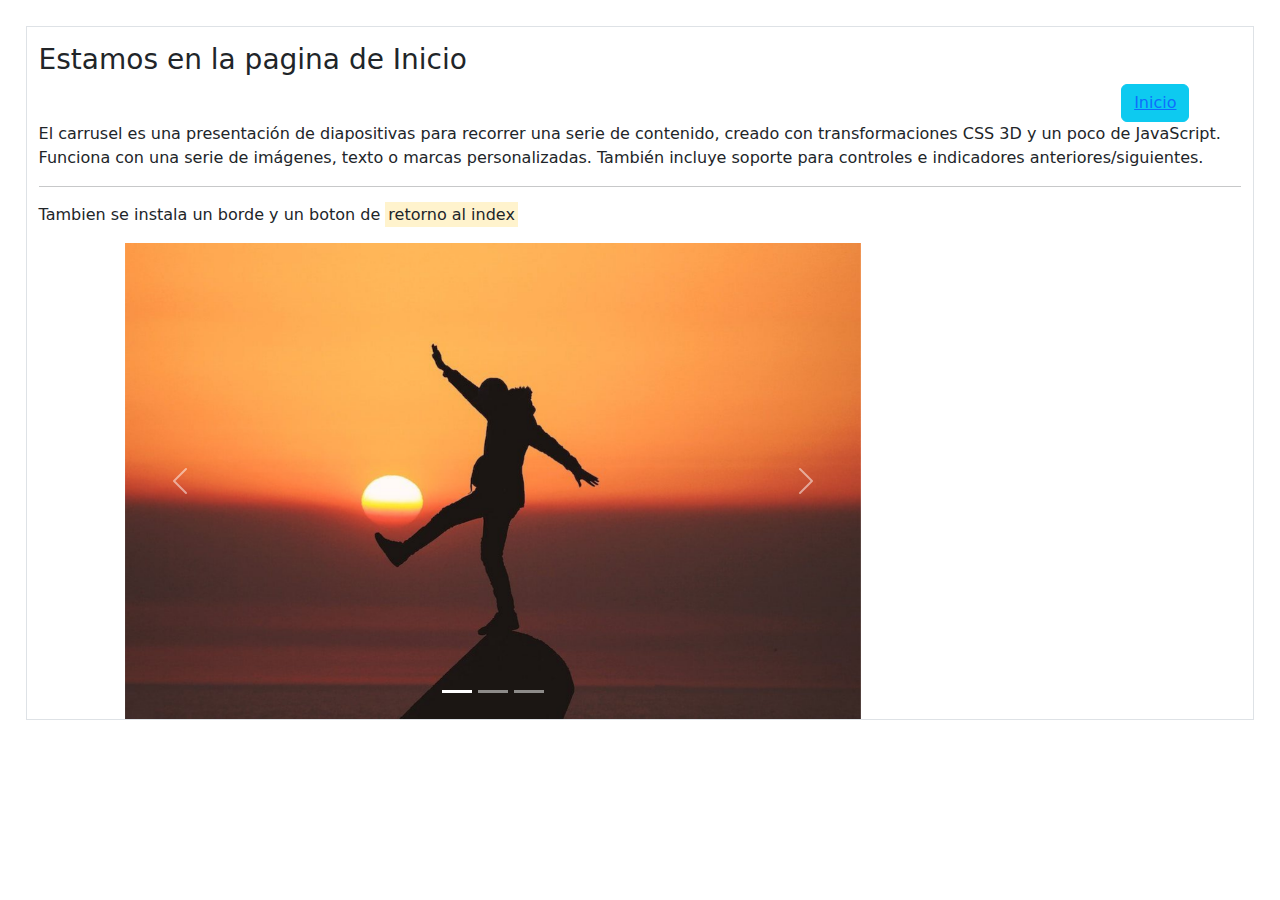
<file: Inicio.html>
<!DOCTYPE html>
<html lang="en">

<head>
    <title>Bootstrap Example</title>
    <meta charset="utf-8">
    <meta name="viewport" content="width=device-width, initial-scale=1">
    <link href="https://cdn.jsdelivr.net/npm/bootstrap@5.2.1/dist/css/bootstrap.min.css" rel="stylesheet">
    <script src="https://cdn.jsdelivr.net/npm/bootstrap@5.2.1/dist/js/bootstrap.bundle.min.js"></script>
</head>


<body class="border border-primary;" style="margin-left:2%; margin-right: 2%; margin-top:2% ; margin-bottom: 2%;" >
    <div class="container-fluid mt-3">
        <h3>Estamos en la pagina de Inicio</h3>
        <button style="margin-left:90% ;" type="button" class="btn btn-info" ><a href="./index.html">Inicio</a></button>
    
       
        <p>El carrusel es una presentación de diapositivas para recorrer una serie de contenido, creado con transformaciones
            CSS 3D y un poco de JavaScript. Funciona con una serie de imágenes, texto o marcas personalizadas. También
            incluye soporte para controles e indicadores anteriores/siguientes.</p>
            <hr>
            <p>Tambien se instala un borde y un boton de <mark>retorno al index</mark> </p>
    </div>
    <div style="width:60%; height: auto; margin-left: 8%;">
        <!-- Carousel -->
        <div id="demo" class="carousel slide" data-bs-ride="carousel">

            <!-- Indicators/dots -->
            <div class="carousel-indicators">
                <button type="button" data-bs-target="#demo" data-bs-slide-to="0" class="active"></button>
                <button type="button" data-bs-target="#demo" data-bs-slide-to="1"></button>
                <button type="button" data-bs-target="#demo" data-bs-slide-to="2"></button>
            </div>

            <!-- The slideshow/carousel -->
            <div class="carousel-inner">
                <div class="carousel-item active">
                    <img style="width:100%" height="50%" src="./img/IMG1.jpg" alt="Los Angeles" class="d-block"
                        style="width:100%">
                </div>
                <div class="carousel-item">
                    <img src="./img/IMG2.jpg" alt="Chicago" class="d-block" style="width:100%">
                </div>
                <div class="carousel-item">
                    <img src="./img/IMG3.jpg" alt="New York" class="d-block" style="width:100%">
                </div>
            </div>

            <!-- Left and right controls/icons -->
            <button class="carousel-control-prev" type="button" data-bs-target="#demo" data-bs-slide="prev">
                <span class="carousel-control-prev-icon"></span>
            </button>
            <button class="carousel-control-next" type="button" data-bs-target="#demo" data-bs-slide="next">
                <span class="carousel-control-next-icon"></span>
            </button>
        </div>
    </div>
    


</body>

</html>
</file>
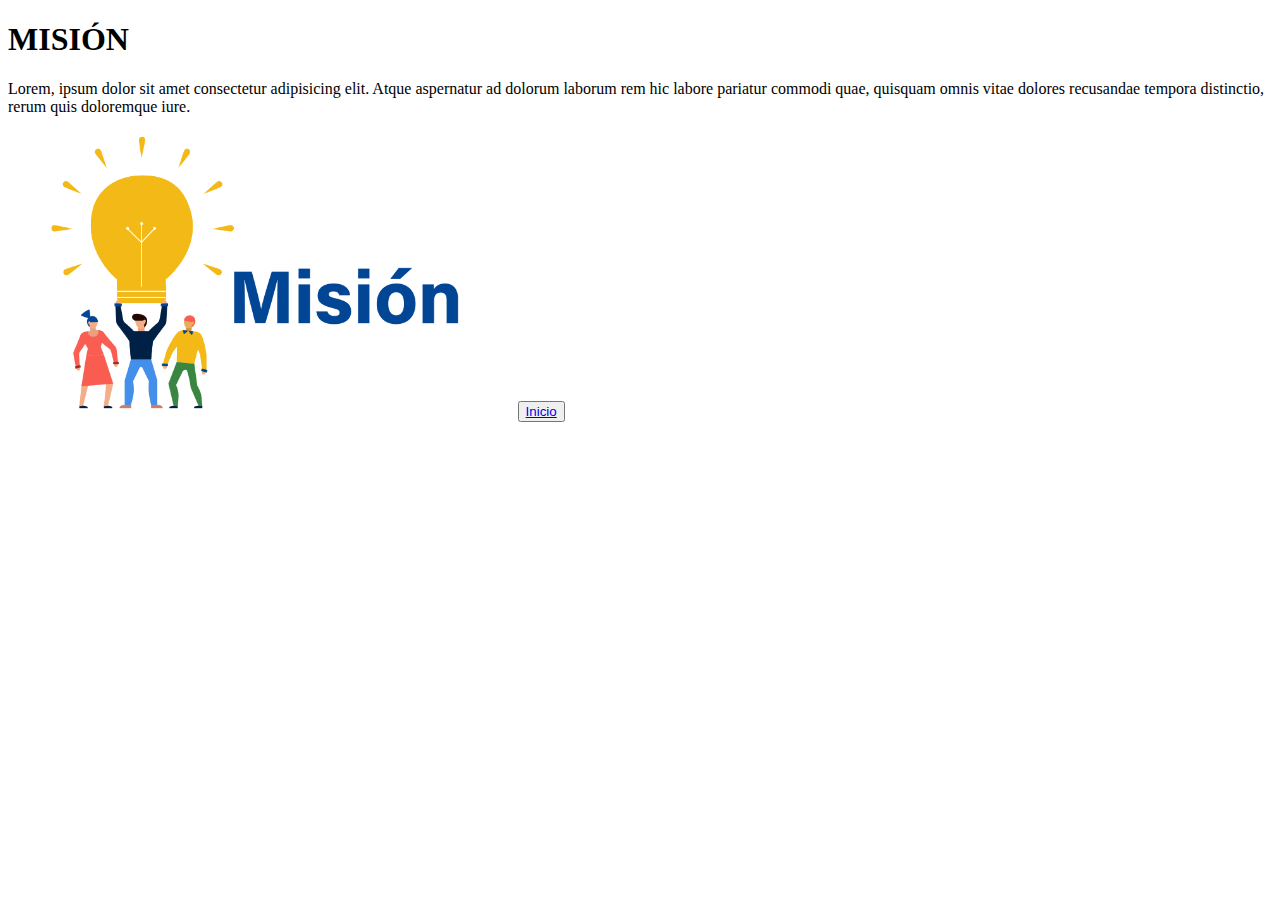
<file: Mision.html>
<!DOCTYPE html>
<html lang="en">

<head>
    <meta charset="UTF-8">
    <meta http-equiv="X-UA-Compatible" content="IE=edge">
    <meta name="viewport" content="width=device-width, initial-scale=1.0">
    <link href="https://cdn.jsdelivr.net/npm/bootstrap@5.2.2/dist/css/bootstrap.min.css" rel="stylesheet"
    integrity="sha384-Zenh87qX5JnK2Jl0vWa8Ck2rdkQ2Bzep5IDxbcnCeuOxjzrPF/et3URy9Bv1WTRi" crossorigin="anonymous">
    <script src="https://cdn.jsdelivr.net/npm/bootstrap@5.2.2/dist/js/bootstrap.bundle.min.js"
    integrity="sha384-OERcA2EqjJCMA+/3y+gxIOqMEjwtxJY7qPCqsdltbNJuaOe923+mo//f6V8Qbsw3"
    crossorigin="anonymous"></script>
    <title>Mision</title>
</head>

<body>
    <h1>MISIÓN</h1>
    <p>Lorem, ipsum dolor sit amet consectetur adipisicing elit. Atque aspernatur ad dolorum laborum rem hic labore
        pariatur commodi quae, quisquam omnis vitae dolores recusandae tempora distinctio, rerum quis doloremque iure.
    </p>

    <img src="./img/mision.png"   height="50%" width="40%">

    <button type="button" class="btn btn-warning" ><a href="./index.html">Inicio</a></button>

</body>

</html>
</file>
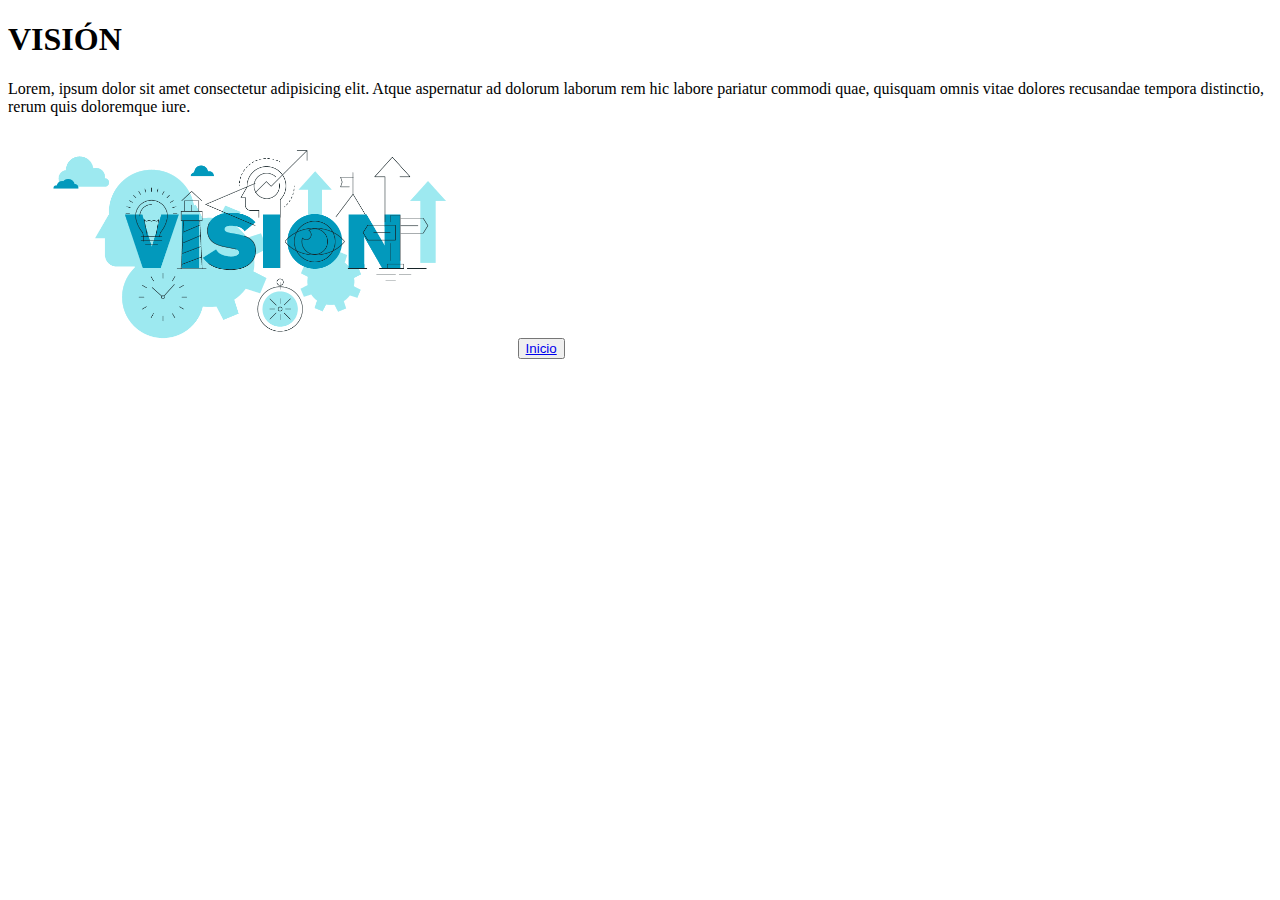
<file: Vision.html>
<!DOCTYPE html>
<html lang="en">

<head>
    <meta charset="UTF-8">
    <meta http-equiv="X-UA-Compatible" content="IE=edge">
    <meta name="viewport" content="width=device-width, initial-scale=1.0">
    <link href="https://cdn.jsdelivr.net/npm/bootstrap@5.2.2/dist/css/bootstrap.min.css" rel="stylesheet"
    integrity="sha384-Zenh87qX5JnK2Jl0vWa8Ck2rdkQ2Bzep5IDxbcnCeuOxjzrPF/et3URy9Bv1WTRi" crossorigin="anonymous">
    <script src="https://cdn.jsdelivr.net/npm/bootstrap@5.2.2/dist/js/bootstrap.bundle.min.js"
    integrity="sha384-OERcA2EqjJCMA+/3y+gxIOqMEjwtxJY7qPCqsdltbNJuaOe923+mo//f6V8Qbsw3"
    crossorigin="anonymous"></script>
    <title>Mision</title>
</head>

<body>
    <h1>VISIÓN</h1>
 

    <p>Lorem, ipsum dolor sit amet consectetur adipisicing elit. Atque aspernatur ad dolorum laborum rem hic labore
        pariatur commodi quae, quisquam omnis vitae dolores recusandae tempora distinctio, rerum quis doloremque iure.
    </p>

    <img src="./img/vision.png"  alt="..." height="50%" width="40%">
   
    <button type="button" class="btn btn-info" ><a href="./index.html">Inicio</a></button>
</body>

</html>
</file>
